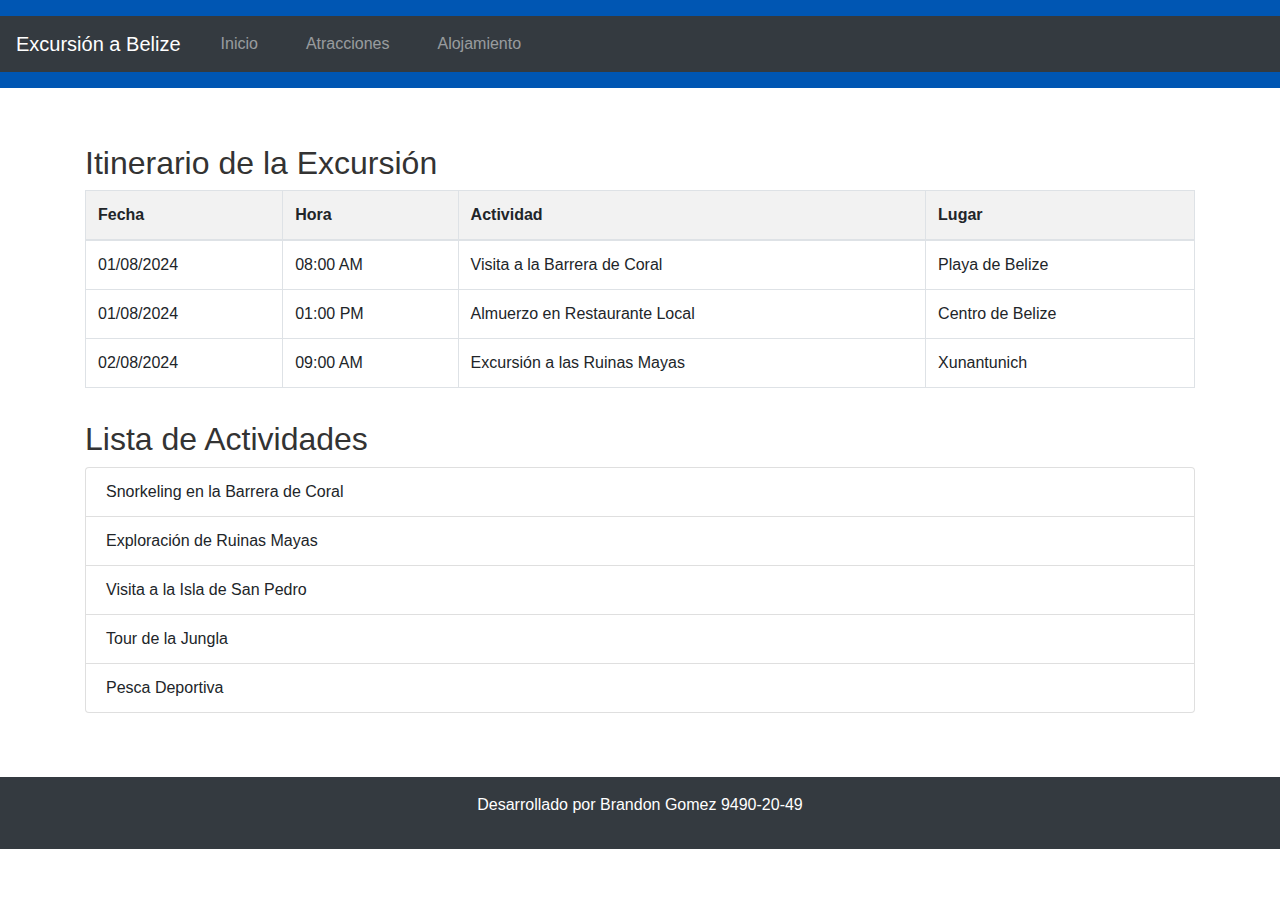
<file: atracciones.html>
<!DOCTYPE html>
<html lang="es">
<head>
    <meta charset="UTF-8">
    <meta name="viewport" content="width=device-width, initial-scale=1.0">
    <title>Atracciones en Belize</title>
    <link rel="stylesheet" href="https://stackpath.bootstrapcdn.com/bootstrap/4.5.2/css/bootstrap.min.css">
    <link rel="stylesheet" href="styles.css">
</head>
<body>
    <header>
        <nav class="navbar navbar-expand-lg navbar-dark bg-dark">
            <a class="navbar-brand" href="#">Excursión a Belize</a>
            <button class="navbar-toggler" type="button" data-toggle="collapse" data-target="#navbarNav" aria-controls="navbarNav" aria-expanded="false" aria-label="Toggle navigation">
                <span class="navbar-toggler-icon"></span>
            </button>
            <div class="collapse navbar-collapse" id="navbarNav">
                <ul class="navbar-nav">
                    <li class="nav-item">
                        <a class="nav-link" href="index.html">Inicio</a>
                    </li>
                    <li class="nav-item">
                        <a class="nav-link" href="atracciones.html">Atracciones</a>
                    </li>
                    <li class="nav-item">
                        <a class="nav-link" href="alojamiento.html">Alojamiento</a>
                    </li>
                </ul>
            </div>
        </nav>
    </header>

    <main class="container">
        <section id="itinerario" class="mt-4">
            <h2>Itinerario de la Excursión</h2>
            <table class="table table-bordered">
                <thead>
                    <tr>
                        <th>Fecha</th>
                        <th>Hora</th>
                        <th>Actividad</th>
                        <th>Lugar</th>
                    </tr>
                </thead>
                <tbody>
                    <tr>
                        <td>01/08/2024</td>
                        <td>08:00 AM</td>
                        <td>Visita a la Barrera de Coral</td>
                        <td>Playa de Belize</td>
                    </tr>
                    <tr>
                        <td>01/08/2024</td>
                        <td>01:00 PM</td>
                        <td>Almuerzo en Restaurante Local</td>
                        <td>Centro de Belize</td>
                    </tr>
                    <tr>
                        <td>02/08/2024</td>
                        <td>09:00 AM</td>
                        <td>Excursión a las Ruinas Mayas</td>
                        <td>Xunantunich</td>
                    </tr>
                </tbody>
            </table>
        </section>

        <section id="actividades" class="mt-4">
            <h2>Lista de Actividades</h2>
            <ul class="list-group">
                <li class="list-group-item">Snorkeling en la Barrera de Coral</li>
                <li class="list-group-item">Exploración de Ruinas Mayas</li>
                <li class="list-group-item">Visita a la Isla de San Pedro</li>
                <li class="list-group-item">Tour de la Jungla</li>
                <li class="list-group-item">Pesca Deportiva</li>
            </ul>
        </section>
    </main>

    <footer class="bg-dark text-white text-center p-3">
        <p>Desarrollado por Brandon Gomez 9490-20-49</p>
    </footer>

    <script src="https://code.jquery.com/jquery-3.5.1.slim.min.js"></script>
    <script src="https://cdn.jsdelivr.net/npm/@popperjs/core@2.9.2/dist/umd/popper.min.js"></script>
    <script src="https://stackpath.bootstrapcdn.com/bootstrap/4.5.2/js/bootstrap.min.js"></script>
</body>
</html>
</file>
<file: styles.css>
@import url('https://stackpath.bootstrapcdn.com/bootstrap/4.5.2/css/bootstrap.min.css');

body {
    font-family: Arial, sans-serif;
    margin: 0;
    padding: 0;
    background-color: #ffffff;
}

#comentariosList .list-group-item {
    margin-bottom: 10px;
}

header {
    background: #0056b3;
    color: #fff;
    padding: 1rem 0;
    text-align: center;
}

header h1 {
    margin: 0;
}

nav ul {
    list-style: none;
    padding: 0;
}

nav ul li {
    display: inline;
    margin: 0 1rem;
}

nav ul li a {
    color: #fff;
    text-decoration: none;
}

main {
    padding: 2rem;
}

section {
    margin-bottom: 2rem;
}

section h2 {
    color: #333;
}

img {
    border-radius: 10px;
    margin-right: 1rem;
}

table {
    width: 100%;
    border-collapse: collapse;
    margin-bottom: 2rem;
}

table th, table td {
    border: 1px solid #ddd;
    padding: 0.5rem;
    text-align: left;
}

table th {
    background-color: #f2f2f2;
}

footer {
    text-align: center;
    padding: 1rem 0;
    background: #4b75a1;
    color: #fff;
}

.carousel-item img {
    max-height: 500px;
    object-fit: cover;
}

@media (max-width: 768px) {
    nav ul li {
        display: block;
        margin: 0.5rem 0;
    }

    .card-deck .card {
        margin-bottom: 1.5rem;
    }

   
        body {
            font-family: Arial, sans-serif;
        }
        .comment-card {
            border: none;
            border-radius: 10px;
            background: #f8f9fa;
            box-shadow: 0 4px 6px rgba(0,0,0,0.1);
            padding: 20px;
            margin-bottom: 15px;
        }
        .comment-author {
            font-weight: bold;
            font-size: 1.1rem;
            color: #343a40;
        }
        .comment-text {
            margin-top: 10px;
            font-size: 1rem;
            color: #9cadbd;
        }
        .comment-card:hover {
            background: #e9ecef;
        }
        #cambiarComentarios {
            background-color: #295381;
            color: #fff;
            border: none;
        }
        #cambiarComentarios:hover {
            background-color: #1d3c5e;
        }
    
}
</file>
